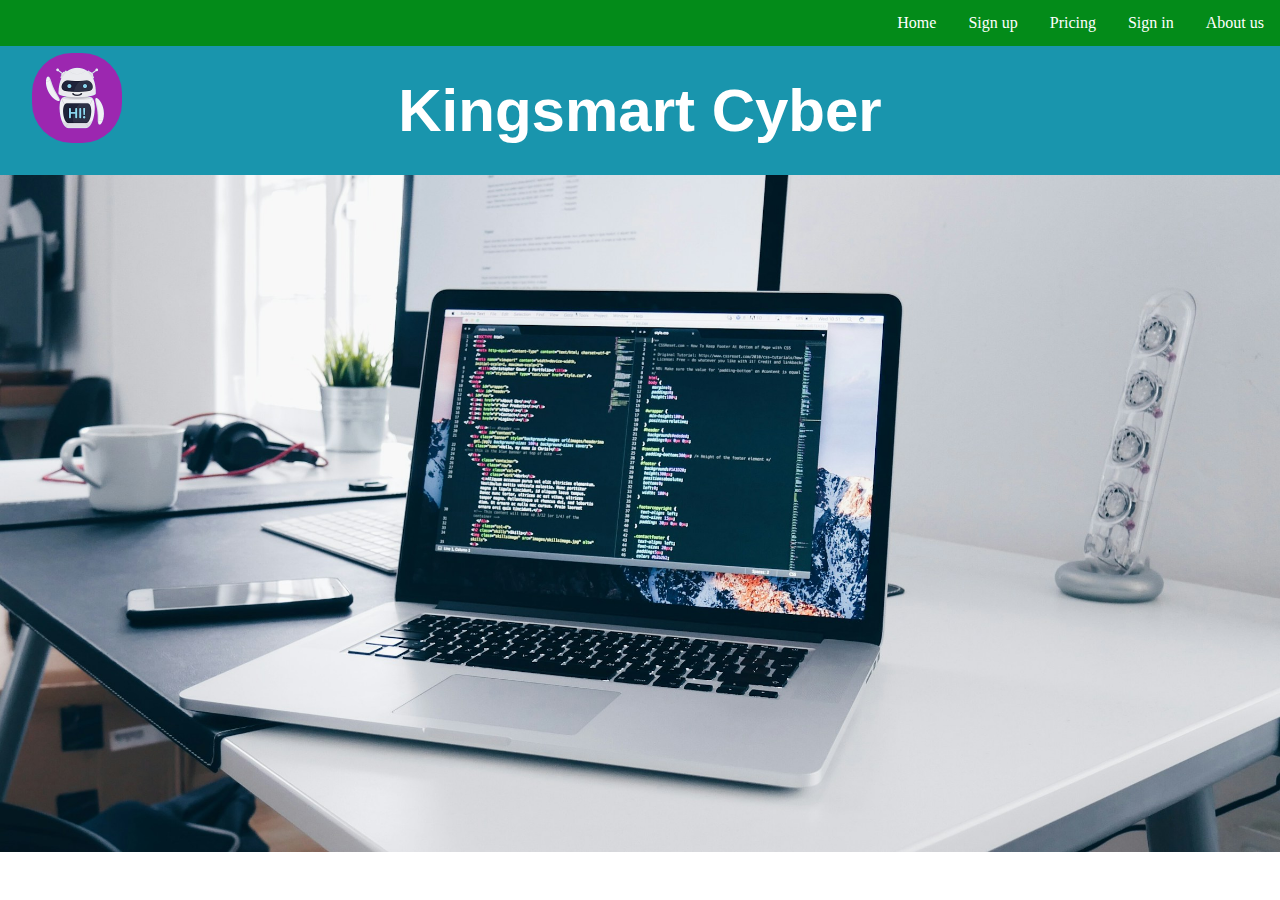
<file: Index.html>
<!DOCTYPE html>
<html lang="en">

<head>
    <meta charset="UTF-8">
    <meta name="viewport" content="width=device-width, initial-scale=1.0">
    <title>Kingsmart Cyber</title>
    <link rel="stylesheet" type="text/css" href="style.css">
</head>
<ul>
    <li><a href="about.html">About us</a></li>
    <li><a href="Pricing">Sign in</a></li>
    <li><a href="Sign up">Pricing</a></li>
    <li><a href="Pricing">Sign up</a></li>
    <li><a href="project.html">Home</a></li>
</ul>

</div>
</body>
<style>
    body {
      background-image: url(IMG/christopher-gower-m_HRfLhgABo-unsplash.jpg);
      background-repeat: no-repeat;
      background-size: cover;
      background-attachment: scroll;
      backface-visibility: visible;
    }
    </style> 
    
<div class="header">
  <h1>Kingsmart Cyber<h/>
<img src="IMG/images__2_-removebg-preview.png" alt="Kingsmart">
</html>
</file>
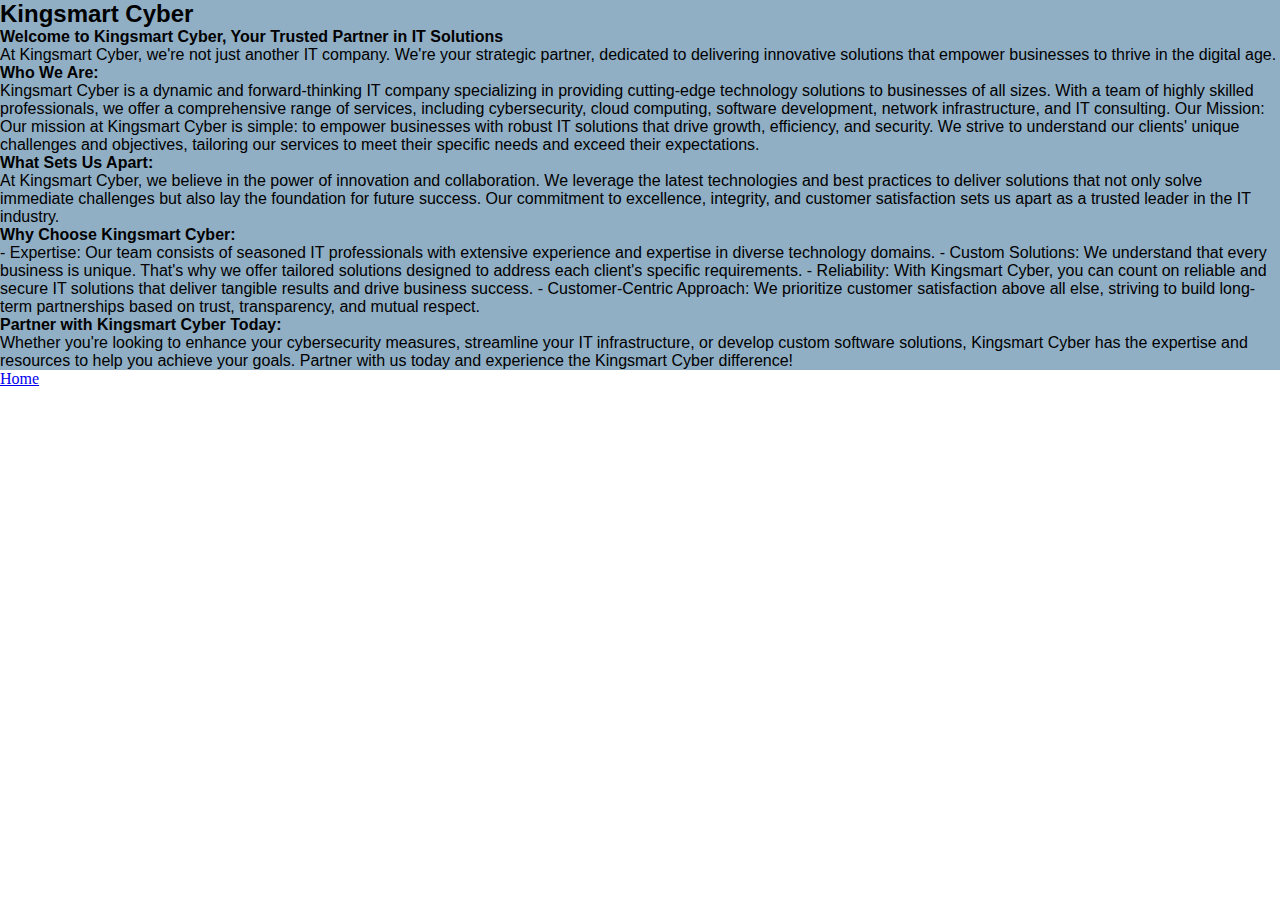
<file: about.html>
<!DOCTYPE html>
<html lang="en">
<head>
    <meta charset="UTF-8">
    <meta name="viewport" content="width=device-width, initial-scale=1.0">
    <title>Document</title>
    <link rel="stylesheet" href="style.css">
</head>
<body>
    <div class="about">
        <h2>Kingsmart Cyber</h2>
        <p>
            <strong>Welcome to Kingsmart Cyber, Your Trusted Partner in IT Solutions</strong> <br>
            
            At Kingsmart Cyber, we're not just another IT company. We're your strategic partner, dedicated to delivering innovative solutions that empower businesses to thrive in the digital age.
            
           <strong>Who We Are:</strong> <br>
            Kingsmart Cyber is a dynamic and forward-thinking IT company specializing in providing cutting-edge technology solutions to businesses of all sizes. With a team of highly skilled professionals, we offer a comprehensive range of services, including cybersecurity, cloud computing, software development, network infrastructure, and IT consulting.
            
            Our Mission:
            Our mission at Kingsmart Cyber is simple: to empower businesses with robust IT solutions that drive growth, efficiency, and security. We strive to understand our clients' unique challenges and objectives, tailoring our services to meet their specific needs and exceed their expectations. <br>
            
            <strong>What Sets Us Apart:</strong><br>
            At Kingsmart Cyber, we believe in the power of innovation and collaboration. We leverage the latest technologies and best practices to deliver solutions that not only solve immediate challenges but also lay the foundation for future success. Our commitment to excellence, integrity, and customer satisfaction sets us apart as a trusted leader in the IT industry. <br>
            
            <strong>Why Choose Kingsmart Cyber:</strong><br>
            - Expertise: Our team consists of seasoned IT professionals with extensive experience and expertise in diverse technology domains.
            - Custom Solutions: We understand that every business is unique. That's why we offer tailored solutions designed to address each client's specific requirements.
            - Reliability: With Kingsmart Cyber, you can count on reliable and secure IT solutions that deliver tangible results and drive business success.
            - Customer-Centric Approach: We prioritize customer satisfaction above all else, striving to build long-term partnerships based on trust, transparency, and mutual respect. <br>
            
            <strong>Partner with Kingsmart Cyber Today:</strong><br>
            Whether you're looking to enhance your cybersecurity measures, streamline your IT infrastructure, or develop custom software solutions, Kingsmart Cyber has the expertise and resources to help you achieve your goals. Partner with us today and experience the Kingsmart Cyber difference!</p>

    </div>
    <a href="project.html">Home</a>
</body>
</html>
</file>
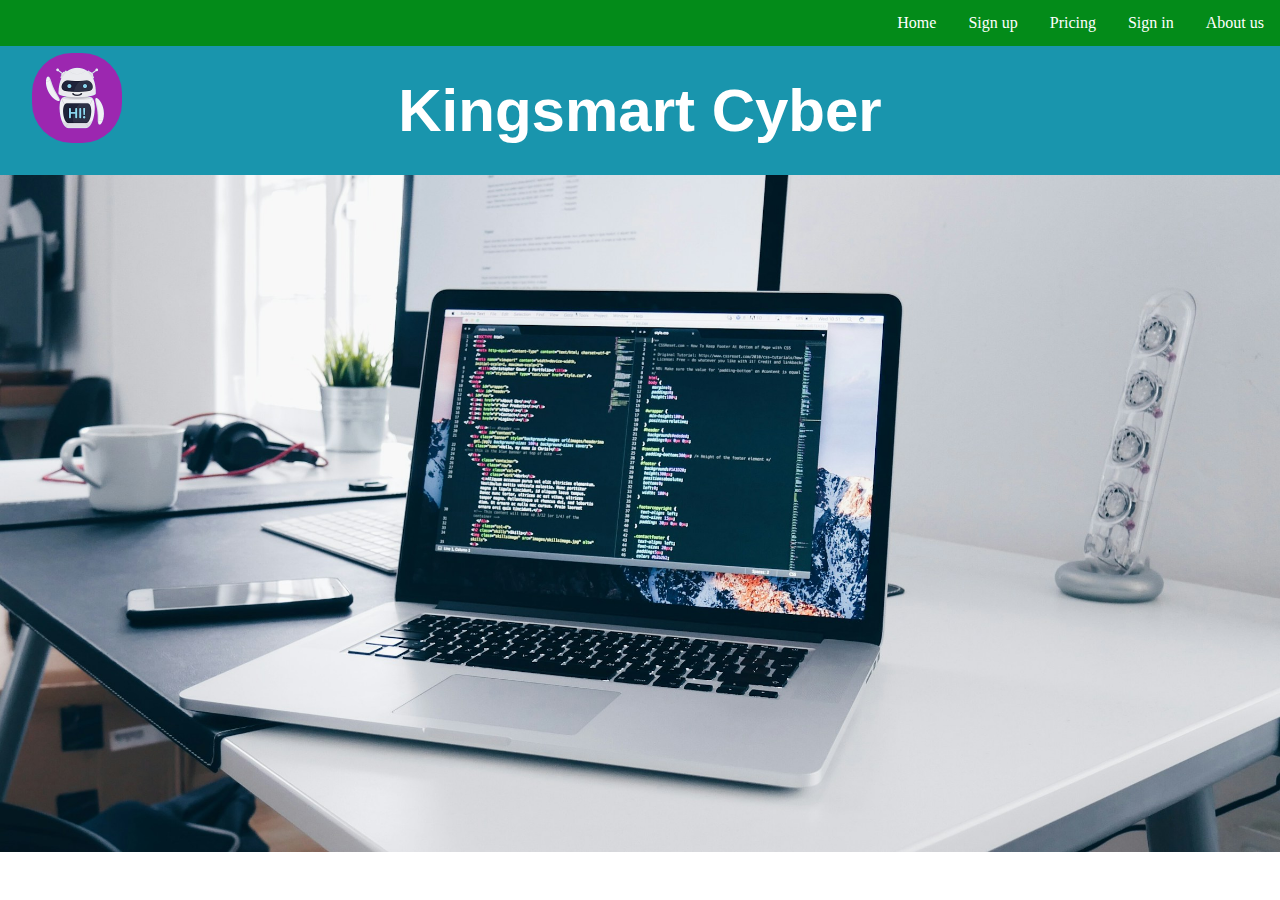
<file: project.html>
<!DOCTYPE html>
<html lang="en">

<head>
    <meta charset="UTF-8">
    <meta name="viewport" content="width=device-width, initial-scale=1.0">
    <title>Kingsmart Cyber</title>
    <link rel="stylesheet" type="text/css" href="style.css">
</head>
<ul>
    <li><a href="about.html">About us</a></li>
    <li><a href="Pricing">Sign in</a></li>
    <li><a href="Sign up">Pricing</a></li>
    <li><a href="Pricing">Sign up</a></li>
    <li><a href="project.html">Home</a></li>
</ul>

</div>
</body>
<style>
    body {
      background-image: url(IMG/christopher-gower-m_HRfLhgABo-unsplash.jpg);
      background-repeat: no-repeat;
      background-size: cover;
      background-attachment: scroll;
      backface-visibility: visible;
    }
    </style> 
    
<div class="header">
  <h1>Kingsmart Cyber<h/>
<img src="IMG/images__2_-removebg-preview.png" alt="Kingsmart">
</html>
</file>
<file: style.css>
ul {
    list-style-type: none;
    margin: 0;
    padding: 10;
    overflow: hidden;
    background-color:  #038b19;
    size: 5px 10px;
  }
  
  li {
    float: right;
  }
  
  li a {
    display: inline-block;
    color: #fff;
    text-align: center;
    padding: 14px 16px;
    text-decoration: none;
  }
  
  li a:hover {
    background-color: deeppink;
  }

  .header {
    text-align: center;
    color: #fff;
    font-size: 30px;
    padding: 30px;
    background:   #1995AD;
    backface-visibility: hidden;
    font-family: Arial, Helvetica, sans-serif;
  }
    
.about {
  background-color: #90AFC5;
  line-break: auto;
  box-sizing: border-box;
  font-family: Arial, Helvetica, sans-serif;
}

.about h2 {
  size: 30px;
}
*{
  margin: 0;
  padding: 0;
}
.footer {
  position: fixed;
  left: 0;
  bottom: 0;
  width: 200%;
  background-color: red;
  color: white;
  text-align: center;
}

img {
  size: 10%;
  border-radius: 40px;
  max-width: 90px;
  position: absolute;
  top: 40pt;
  left: 24pt;
  cursor: pointer;
}
</file>
